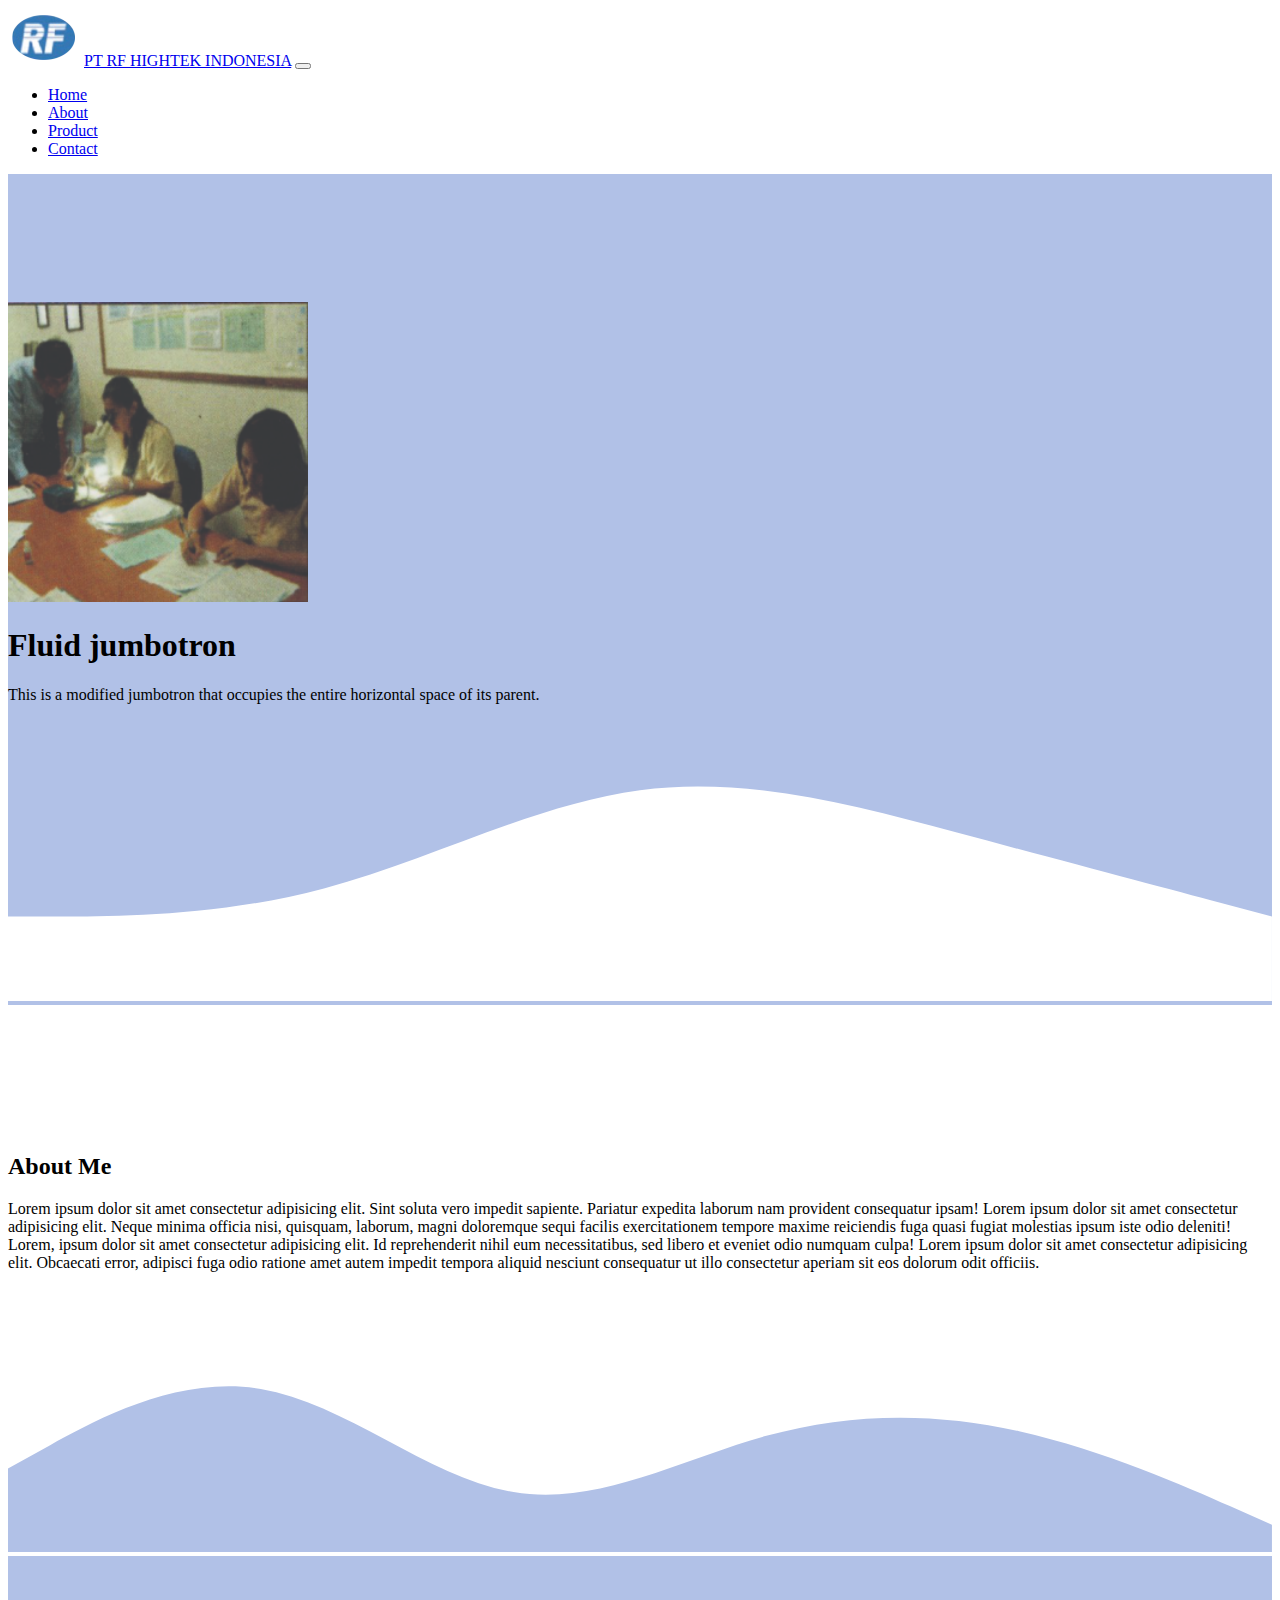
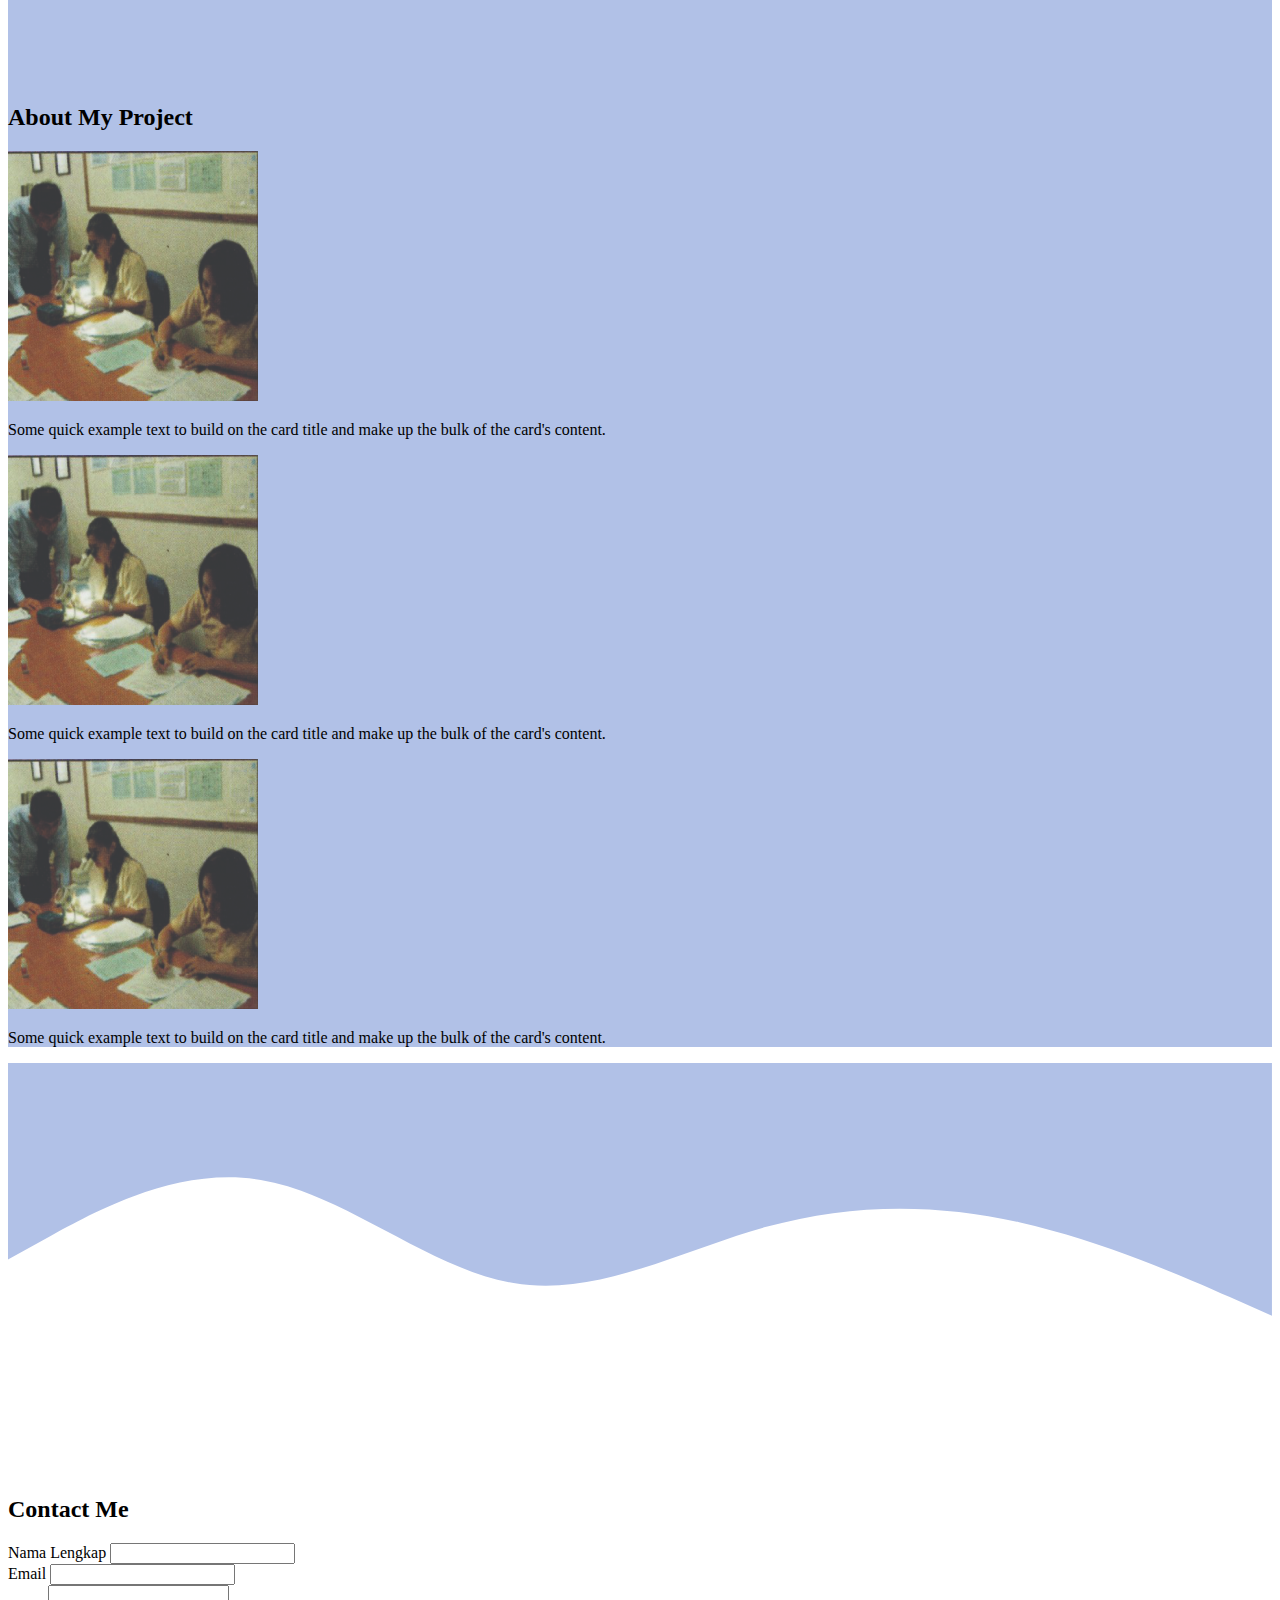
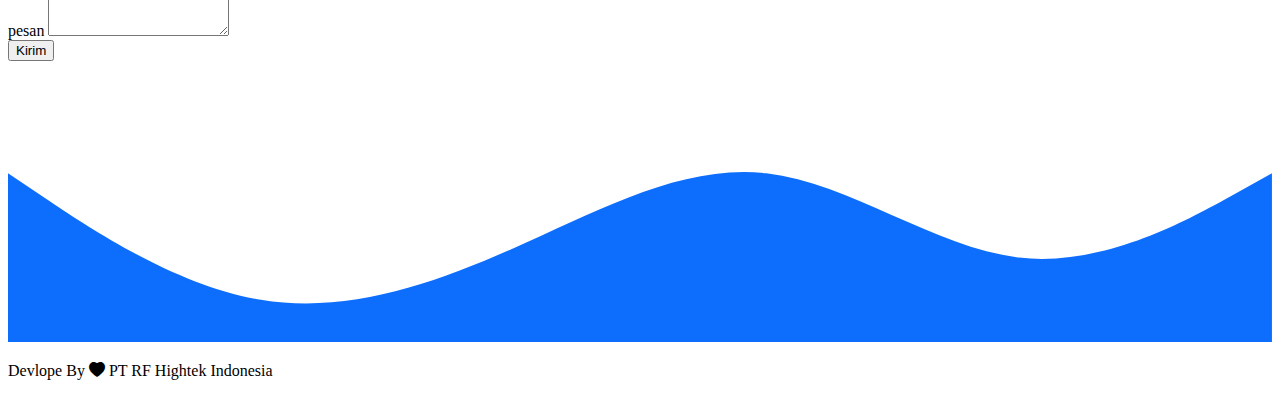
<file: index.html>
<!doctype html>
<html lang="en">

<head>
    <link href="images/PT.jpg" rel="shortcut icon">
    <title>PT RF HIGHTEK INDONESIA</title>
    <meta charset="utf-8">
    <meta name="viewport" content="width=device-width, initial-scale=1">

    <!-- Bootstrap CSS -->
    <link href="https://cdn.jsdelivr.net/npm/bootstrap@5.0.2/dist/css/bootstrap.min.css" rel="stylesheet" <!--
        integrity="sha384-EVSTQN3/azprG1Anm3QDgpJLIm9Nao0Yz1ztcQTwFspd3yD65VohhpuuCOmLASjC" crossorigin="anonymous">

    <link rel="stylesheet" href="https://cdn.jsdelivr.net/npm/bootstrap-icons@1.8.1/font/bootstrap-icons.css">
    <!-- end -->
    <!-- custom css -->
    <link rel="stylesheet" href="css/style.css">
    <!-- end -->


    <title>PT RF HIGHTEK INDONESIA</title>
</head>

<!-- NAVBAR -->

<body id="ABOUT">

    <nav class="navbar navbar-expand-lg navbar-dark bg-primary shadow fixed-top">
        <div class="container">
            <img src="images/PT.jpg" alt="Image" class="img-fluid"> <a class="navbar-brand" href="#">PT RF HIGHTEK
                INDONESIA</a>
            <button class="navbar-toggler " type="button" data-bs-toggle="collapse" data-bs-target="#navbarNav"
                aria-controls="navbarNav" aria-expanded="false" aria-label="Toggle navigation">
                <span class="navbar-toggler-icon"></span>
            </button>
            <div class="collapse navbar-collapse" id="navbarNav">
                <ul class="navbar-nav ms-auto">
                    <li class="nav-item">
                        <a class="nav-link active" aria-current="page" href="#">Home</a>
                    </li>
                    <li class="nav-item">
                        <a class="nav-link" href="#About">About</a>
                    </li>
                    <li class="nav-item">
                        <a class="nav-link" href="#Product">Product</a>
                    </li>
                    <li class="nav-item">
                        <a class="nav-link" href="#Contact">Contact</a>
                    </li>
                </ul>
            </div>
        </div>
    </nav>

    <!-- END -->

    <!-- <section>
    <img src="images/hero_2.jpg" class="text-center img-fluid " max-width="100">
</section> -->
    <!-- section hero / jumbotron-->
    <section class="text-center" style="padding-top: 8rem; background-color: #b1c1e7;">
        <img src="images/eng.jpg" alt="foto profil" width="300" class="rounded-circle img-thumbnail">
        <h1 class="display-4">Fluid jumbotron</h1>
        <p class="lead">This is a modified jumbotron that occupies the entire horizontal space of its parent.</p>
        <svg xmlns="http://www.w3.org/2000/svg" viewBox="0 0 1440 320">
            <path fill="#ffffff" fill-opacity="1"
                d="M0,224L60,224C120,224,240,224,360,192C480,160,600,96,720,80C840,64,960,96,1080,128C1200,160,1320,192,1380,208L1440,224L1440,320L1380,320C1320,320,1200,320,1080,320C960,320,840,320,720,320C600,320,480,320,360,320C240,320,120,320,60,320L0,320Z">
            </path>
        </svg>
    </section>
    <!-- end -->


    <!-- about -->
    <section id="About" style="padding-top: 8rem;">
        <div class="text-center mb-5">
            <h2>About Me</h2>
        </div>
        <div class="row justify-content-center">
            <div class="col-4">
                Lorem ipsum dolor sit amet consectetur adipisicing elit. Sint soluta vero impedit sapiente. Pariatur
                expedita laborum nam provident consequatur ipsam! Lorem ipsum dolor sit amet consectetur adipisicing
                elit. Neque minima officia nisi, quisquam, laborum, magni doloremque sequi facilis exercitationem
                tempore maxime reiciendis fuga quasi fugiat molestias ipsum iste odio deleniti!
            </div>
            <div class="col-4">
                Lorem, ipsum dolor sit amet consectetur adipisicing elit. Id reprehenderit nihil eum necessitatibus, sed
                libero et eveniet odio numquam culpa! Lorem ipsum dolor sit amet consectetur adipisicing elit. Obcaecati
                error, adipisci fuga odio ratione amet autem impedit tempora aliquid nesciunt consequatur ut illo
                consectetur aperiam sit eos dolorum odit officiis.
            </div>
        </div>

    </section>
    <!-- end -->
    <svg xmlns="http://www.w3.org/2000/svg" viewBox="0 0 1440 320">
        <path fill="#b1c1e7" fill-opacity="1"
            d="M0,224L48,197.3C96,171,192,117,288,133.3C384,149,480,235,576,250.7C672,267,768,213,864,186.7C960,160,1056,160,1152,181.3C1248,203,1344,245,1392,266.7L1440,288L1440,320L1392,320C1344,320,1248,320,1152,320C1056,320,960,320,864,320C768,320,672,320,576,320C480,320,384,320,288,320C192,320,96,320,48,320L0,320Z">
        </path>
    </svg>
    <!-- project -->
    <section id="Product" style="padding-top: 8rem; background-color: #b1c1e7;">

        <div class="container">
            <div class="row text-center">
                <div class="row mb-5">
                    <h2>About My Project</h2>
                </div>
            </div>
            <div class="row justify-content-center">
                <div class="col-4">
                    <div class="card shadow">
                        <img src="images/eng.jpg" class="card-img-top" alt="...">
                        <div class="card-body">
                            <p class="card-text">Some quick example text to build on the card title and make up the
                                bulk
                                of the card's content.</p>
                        </div>
                    </div>
                </div>

                <div class="col-4">
                    <div class="card shadow">
                        <img src="images/eng.jpg" class="card-img-top" alt="...">
                        <div class="card-body">
                            <p class="card-text">Some quick example text to build on the card title and make up the
                                bulk
                                of the card's content.</p>
                        </div>
                    </div>
                </div>
                <div class="col-4">
                    <div class="card shadow">
                        <img src="images/eng.jpg" class="card-img-top" alt="...">
                        <div class="card-body">
                            <p class="card-text">Some quick example text to build on the card title and make up the
                                bulk
                                of the card's content.</p>
                        </div>
                    </div>
                </div>
            </div>
        </div>

    </section>
    <!-- end -->
    <svg xmlns="http://www.w3.org/2000/svg" viewBox="0 0 1440 320">
        <path fill="#b1c1e7" fill-opacity="1"
            d="M0,224L48,197.3C96,171,192,117,288,133.3C384,149,480,235,576,250.7C672,267,768,213,864,186.7C960,160,1056,160,1152,181.3C1248,203,1344,245,1392,266.7L1440,288L1440,0L1392,0C1344,0,1248,0,1152,0C1056,0,960,0,864,0C768,0,672,0,576,0C480,0,384,0,288,0C192,0,96,0,48,0L0,0Z">
        </path>
    </svg>


    <!-- kontak -->
    <section id="Contact" style="padding-top: 8rem;">
        <div class="row mb-5 mt-5 text-center">
            <h2>Contact Me</h2>
        </div>

        <div class="row justify-content-center">
            <div class="col-md-6 ">
                <form>
                    <div class="mb-3">
                        <label for="name" class="form-label">Nama Lengkap</label>
                        <input type="text" class="form-control" id="name" aria-describedby="name">
                    </div>

                    <div class="mb-3">
                        <label for="email class=" form-label">Email</label>
                        <input type="email" class="form-control" id="email" aria-describedby="emailHelp">
                    </div>
                    <div class="mb-3">
                        <label for="pesan" class="form-label">pesan</label>
                        <textarea class="form-control" id="pesan" rows="3"></textarea>
                    </div>
                    <button type="submit" class="btn btn-primary">Kirim</button>
                </form>
            </div>
        </div>
        <svg xmlns="http://www.w3.org/2000/svg" viewBox="0 0 1440 320">
            <path fill="#0d6efd" fill-opacity="1"
                d="M0,128L48,160C96,192,192,256,288,272C384,288,480,256,576,213.3C672,171,768,117,864,128C960,139,1056,213,1152,224C1248,235,1344,181,1392,154.7L1440,128L1440,320L1392,320C1344,320,1248,320,1152,320C1056,320,960,320,864,320C768,320,672,320,576,320C480,320,384,320,288,320C192,320,96,320,48,320L0,320Z">
            </path>
        </svg>
    </section>
    <!-- end -->


    <!-- footer -->
    <footer class="bg-primary text-white text-center pb-3">
        <p class="fw-bold">
            Devlope By <i class="bi bi-heart-fill"></i> PT RF Hightek Indonesia
        </p>
    </footer>

    <!-- end -->

    <!-- Optional JavaScript; choose one of the two! -->

    <!-- Option 1: Bootstrap Bundle with Popper -->
    <script src="https://cdn.jsdelivr.net/npm/bootstrap@5.0.2/dist/js/bootstrap.bundle.min.js"
        integrity="sha384-MrcW6ZMFYlzcLA8Nl+NtUVF0sA7MsXsP1UyJoMp4YLEuNSfAP+JcXn/tWtIaxVXM"
        crossorigin="anonymous"></script>
</body>

</html>
</file>
<file: css/style.css>
.jumbotron {
    padding-top: 5rem;
    background-color: #b1c1e7 ;}
</file>
